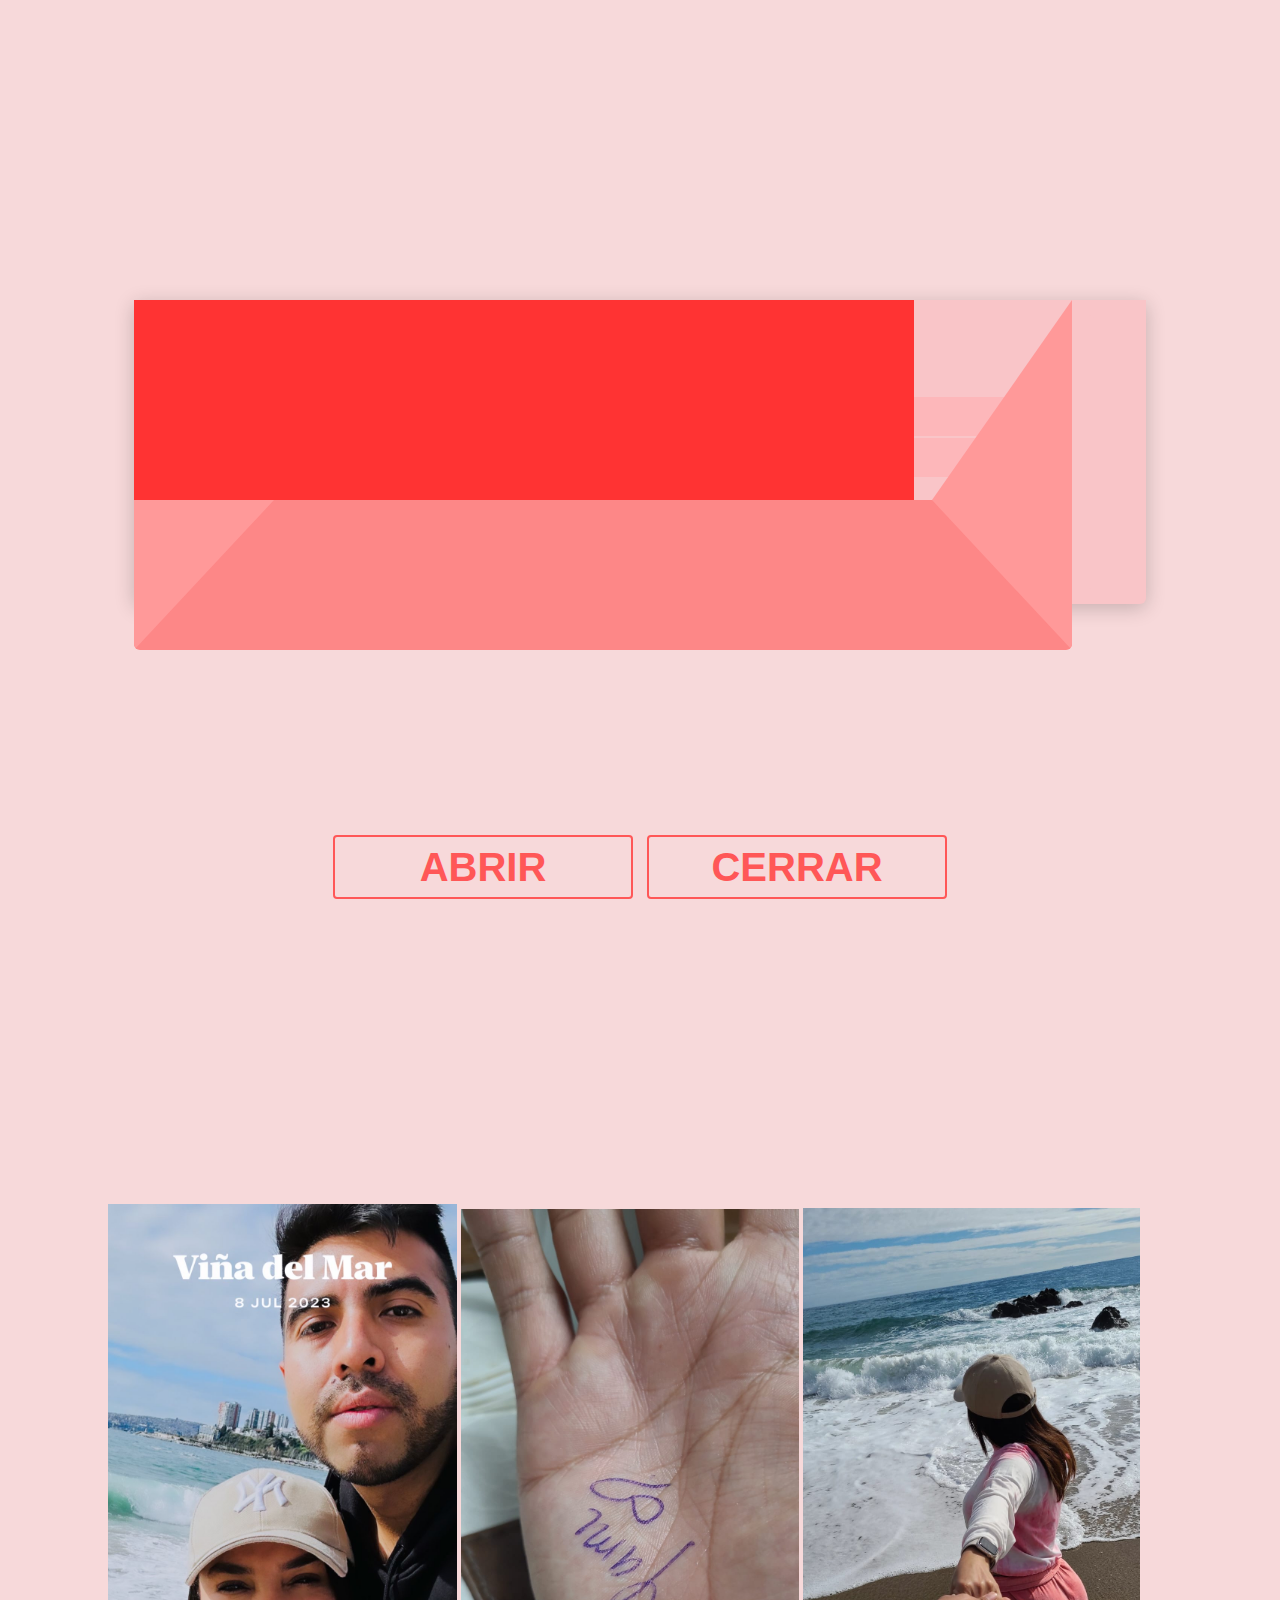
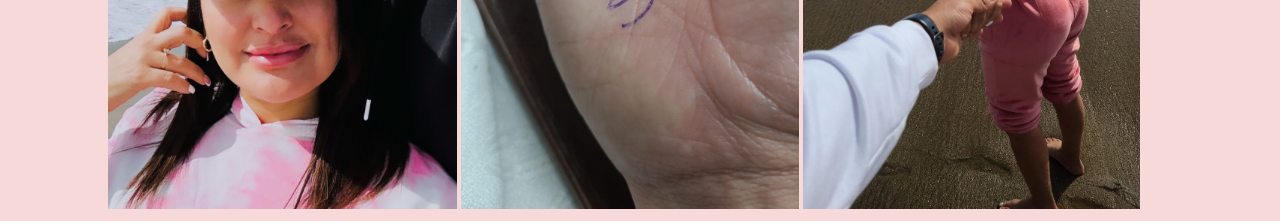
<file: index.html>
<!DOCTYPE html>
<html lang="en" >
<head>
  <meta charset="UTF-8">
  <title>heart letter by alexx_deev</title>
  <link rel="stylesheet" href="./style.css">

</head>
<body>
<div class="envlope-wrapper">
    <div id="envelope" class="close">
        <div class="front flap"></div>
        <div class="front pocket"></div>
        <div class="letter">
            <div class="words line1">Bebe</div>
            <div class="words line2">Quiero decirte lo mucho que te quiero </div>
            <div class="words line3">y espero tomar tu mano por mucho tiempo mas</div>
            <div class="words line4">le mando un besito y abrazo mi yami❤</div>
        </div>
        <div class="hearts">
            <div class="heart a1"></div>
            <div class="heart a2"></div>
            <div class="heart a3"></div>
        </div>
    </div>
</div>
<div class="reset">
    <button id="open">Abrir</button>
    <button id="reset">Cerrar</button>
</div>
<div class="imagenes">
    <img src="imge/yami.jpg" class="img1" alt="">
    <img src="imge/mano.jpg" class="img2">
    <img src="imge/playa.jpg"  class="img3">
</div>
<!-- 

Inspired by:

    *Ig alexx_deev
    * Instagram: https://www.instagram.com/alexx_deev?igsh=a3IyMnY0ZjdnZjJ0 
    * https://www.instagram.com/alexx_deev?igsh=a3IyMnY0ZjdnZjJ0   

-->
<!-- partial -->
  <script src='https://cdnjs.cloudflare.com/ajax/libs/jquery/3.5.1/jquery.min.js'></script><script  src="./script.js"></script>

</body>
</html>
</file>
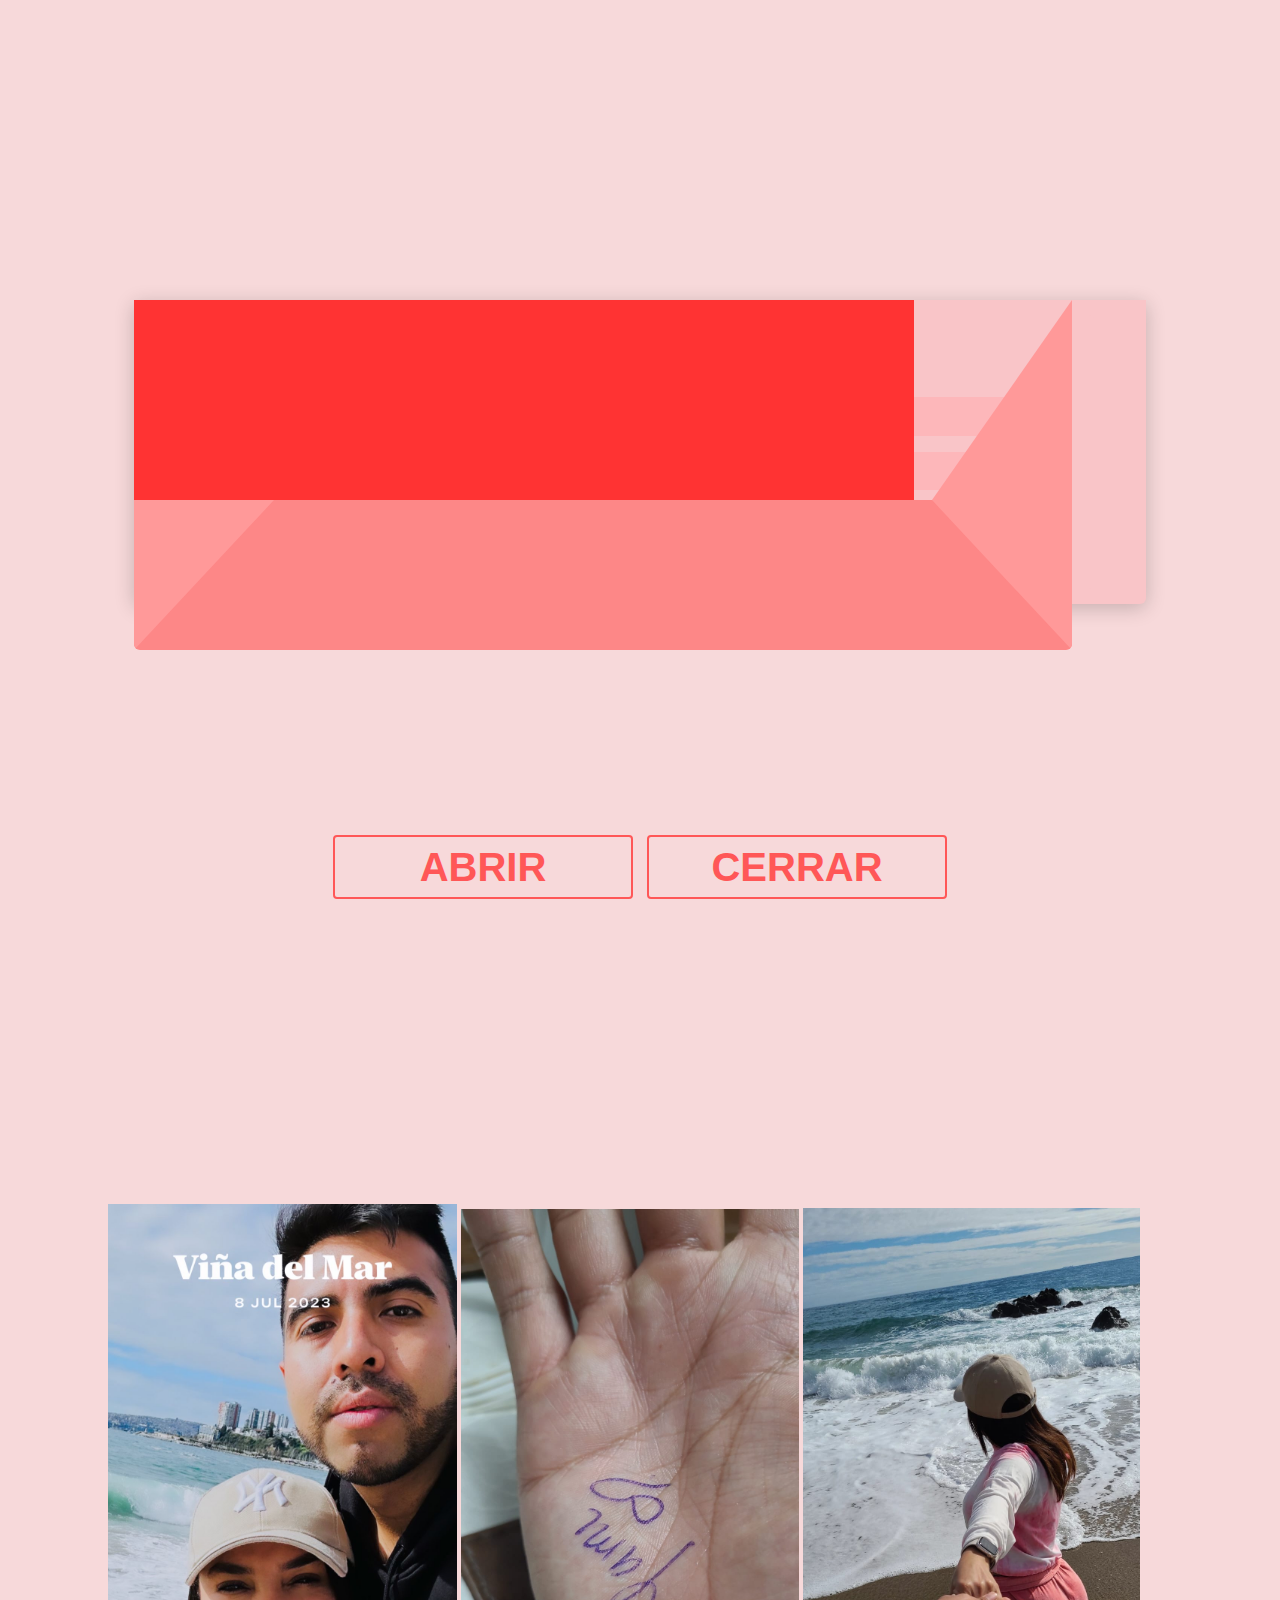
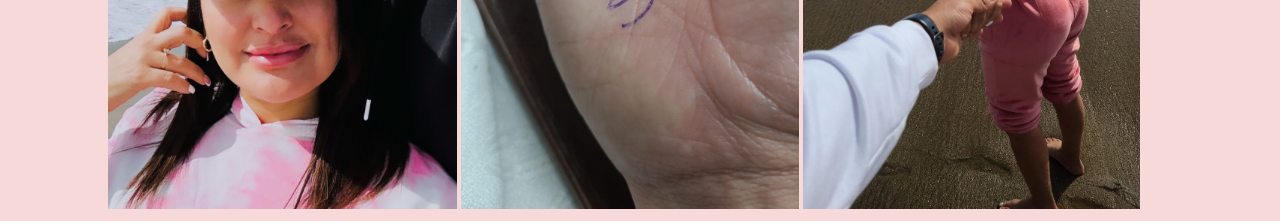
<file: heart_letter/index.html>
<!DOCTYPE html>
<html lang="en" >
<head>
  <meta charset="UTF-8">
  <title>heart letter by alexx_deev</title>
  <link rel="stylesheet" href="./style.css">

</head>
<body>
<div class="envlope-wrapper">
    <div id="envelope" class="close">
        <div class="front flap"></div>
        <div class="front pocket"></div>
        <div class="letter">
            <div class="words line1">Bebe</div>
            <div class="words line2">Quiero decirte lo mucho que te quiero y</div>
            <div class="words line3">espero tomar tu mano por mucho tiempo mas</div>
            <div class="words line4">..   le mando un besito y abrazo mi yami❤</div>
        </div>
        <div class="hearts">
            <div class="heart a1"></div>
            <div class="heart a2"></div>
            <div class="heart a3"></div>
        </div>
    </div>
</div>
<div class="reset">
    <button id="open">Abrir</button>
    <button id="reset">Cerrar</button>
</div>
<div class="imagenes">
    <img src="imge/yami.jpg" class="img1" alt="">
    <img src="imge/mano.jpg" class="img2">
    <img src="imge/playa.jpg"  class="img3">
</div>
<!-- 

Inspired by:

    *Ig alexx_deev
    * Instagram: https://www.instagram.com/alexx_deev?igsh=a3IyMnY0ZjdnZjJ0 
    * https://www.instagram.com/alexx_deev?igsh=a3IyMnY0ZjdnZjJ0   

-->
<!-- partial -->
  <script src='https://cdnjs.cloudflare.com/ajax/libs/jquery/3.5.1/jquery.min.js'></script><script  src="./script.js"></script>

</body>
</html>
</file>
<file: style.css>
#envelope {
  margin: 150px;
  position: relative;
  width: 80%;
  height: 80%;
  border-bottom-left-radius: 6px;
  border-bottom-right-radius: 6px;
  margin-left: auto;
  margin-right: auto;
  top: 150px;
  background-color: #f9c5c8;
  box-shadow: 0 4px 20px rgba(0, 0, 0, 0.2);
}

.front {
  position: absolute;
  width: 0;
  height: 0;
  z-index: 3;
}

.flap {
  
  border-left: 380px solid transparent;
  border-right: 400px solid transparent;
 
  border-left: 140px solid #ff3333;
  border-right: 640px solid #ff3333;
 
  /* a little smaller */
  border-top: 200px solid #ff3333;
  /* a little larger */
  transform-origin: top;
  pointer-events: none;
  
}

.pocket {
  border-left: 140px solid #ff9999;
  border-right: 140px solid #ff9999;
  border-bottom: 150px solid #fd8787;
  border-top: 200px solid transparent;
    border-bottom-left-radius: 6px;
  border-bottom-right-radius: 6px;
  width: 65%;
  
 
}

.letter {
  position: relative;
  background-color: #f9c5c8;
  width: 90%;
  margin-left: auto;
  margin-right: auto;
  height: 90%;
  top: 5%;
  border-radius: 6px;
  box-shadow: 0 2px 26px rgba(0, 0, 0, 0);
}

.letter:after {
  content: "";
  position: absolute;
  top: 0;
  bottom: 0;
  left: 0;
  right: 0;
  }

.words {
  position: absolute;
  left: 10%;
  width: 80%;
  height: 14%;
  background-color: #fdb7ba;
  font-size: 30px;
}

.words.line1 {
  top: 15%;
  width: 20%;
  height: 7%;
}

.words.line2 {
  top: 30%;
}

.words.line3 {
  top: 45%;
}

.words.line4 {
  top: 68%;
}

.open .flap {
  transform: rotateX(180deg);
  transition: transform 0.4s ease, z-index 0.6s;
  z-index: 1;
}

.close .flap {
  transform: rotateX(0deg);
  transition: transform 0.4s 0.6s ease, z-index 1s;
  z-index: 5;
}

.close .letter {
  transform: translateY(0px);
  transition: transform 0.4s ease, z-index 1s;
  z-index: 1;
}

.open .letter {
  transform: translateY(-60px);
  transition: transform 0.4s 0.6s ease, z-index 0.6s;
  z-index: 2;
}

.hearts {
  position: absolute;
  top: 90px;
  left: 0;
  right: 0;
  z-index: 2;
}

.heart {
  position: absolute;
  bottom: 0;
  right: 10%;
  pointer-events: none;
}

.heart:before,
.heart:after {
  position: absolute;
  content: "";
  left: 50px;
  top: 0;
  width: 50px;
  height: 80px;
  background: #D00000;
  border-radius: 50px 50px 0 0;
  transform: rotate(-45deg);
  transform-origin: 0 100%;
  pointer-events: none;
}

.heart:after {
  left: 0;
  transform: rotate(45deg);
  transform-origin: 100% 100%;
}

.close .heart {
  opacity: 0;
  -webkit-animation: none;
          animation: none;
}

.a1 {
  left: 20%;
  transform: scale(0.6);
  opacity: 1;
  -webkit-animation: slideUp 4s linear 1, sideSway 2s ease-in-out 4 alternate;
  -moz-animation: slideUp 4s linear 1, sideSway 2s ease-in-out 4 alternate;
  -webkit-animation-fill-mode: forwards;
          animation-fill-mode: forwards;
  -webkit-animation-delay: 0.7s;
          animation-delay: 0.7s;
}

.a2 {
  left: 55%;
  transform: scale(1);
  opacity: 1;
  -webkit-animation: slideUp 5s linear 1, sideSway 4s ease-in-out 2 alternate;
  -moz-animation: slideUp 5s linear 1, sideSway 4s ease-in-out 2 alternate;
  -webkit-animation-fill-mode: forwards;
          animation-fill-mode: forwards;
  -webkit-animation-delay: 0.7s;
          animation-delay: 0.7s;
}

.a3 {
  left: 10%;
  transform: scale(0.8);
  opacity: 1;
  -webkit-animation: slideUp 7s linear 1, sideSway 2s ease-in-out 6 alternate;
  -moz-animation: slideUp 7s linear 1, sideSway 2s ease-in-out 6 alternate;
  -webkit-animation-fill-mode: forwards;
          animation-fill-mode: forwards;
  -webkit-animation-delay: 0.7s;
          animation-delay: 0.7s;
}

@-webkit-keyframes slideUp {
  0% {
    top: 0;
  }
  100% {
    top: -600px;
  }
}
@keyframes slideUp {
  0% {
    top: 0;
  }
  100% {
    top: -600px;
  }
}
@-webkit-keyframes sideSway {
  0% {
    margin-left: 0px;
  }
  100% {
    margin-left: 50px;
  }
}
@keyframes sideSway {
  0% {
    margin-left: 0px;
  }
  100% {
    margin-left: 50px;
  }
}
body {
  background-color: #f7d9da;
}

.envlope-wrapper {
  height: 380px;
}

.reset {
  text-align: center;
  margin: 300px;
}

.reset button {
  font-weight: 800;
  font-style: normal;
  transition: all 0.1s linear;
  -webkit-appearance: none;
  background-color: transparent;
  border: solid 2px #ff5757;
  border-radius: 4px;
  color: #ff5757;
  display: inline-block;
  font-size: 40px;
  text-transform: uppercase;
  margin: 5px;
  padding: 10px;
  line-height: 1em;
  text-decoration: none;
  min-width: 300px;
  cursor: pointer;
 
}

.reset button:hover {
  background-color: #fc9d9d;
  color: #a10000;
}

.imagenes{
 margin-left: 100px; 
}
.img1 {
  width: 30%;
}
.img2 {
  width: 29%;
}
.img3{
  width: 29%;
}
</file>
<file: heart_letter/style.css>
#envelope {
  margin: 150px;
  position: relative;
  width: 80%;
  height: 80%;
  border-bottom-left-radius: 6px;
  border-bottom-right-radius: 6px;
  margin-left: auto;
  margin-right: auto;
  top: 150px;
  background-color: #f9c5c8;
  box-shadow: 0 4px 20px rgba(0, 0, 0, 0.2);
}

.front {
  position: absolute;
  width: 0;
  height: 0;
  z-index: 3;
}

.flap {
  
  border-left: 380px solid transparent;
  border-right: 400px solid transparent;
 
  border-left: 140px solid #ff3333;
  border-right: 640px solid #ff3333;
 
  /* a little smaller */
  border-top: 200px solid #ff3333;
  /* a little larger */
  transform-origin: top;
  pointer-events: none;
  
}

.pocket {
  border-left: 140px solid #ff9999;
  border-right: 140px solid #ff9999;
  border-bottom: 150px solid #fd8787;
  border-top: 200px solid transparent;
    border-bottom-left-radius: 6px;
  border-bottom-right-radius: 6px;
  width: 65%;
  
 
}

.letter {
  position: relative;
  background-color: #f9c5c8;
  width: 90%;
  margin-left: auto;
  margin-right: auto;
  height: 90%;
  top: 5%;
  border-radius: 6px;
  box-shadow: 0 2px 26px rgba(0, 0, 0, 0);
}

.letter:after {
  content: "";
  position: absolute;
  top: 0;
  bottom: 0;
  left: 0;
  right: 0;
  }

.words {
  position: absolute;
  left: 10%;
  width: 80%;
  height: 14%;
  background-color: #fdb7ba;
  font-size: 30px;
}

.words.line1 {
  top: 15%;
  width: 20%;
  height: 7%;
}

.words.line2 {
  top: 30%;
}

.words.line3 {
  top: 50%;
}

.words.line4 {
  top: 70%;
}

.open .flap {
  transform: rotateX(180deg);
  transition: transform 0.4s ease, z-index 0.6s;
  z-index: 1;
}

.close .flap {
  transform: rotateX(0deg);
  transition: transform 0.4s 0.6s ease, z-index 1s;
  z-index: 5;
}

.close .letter {
  transform: translateY(0px);
  transition: transform 0.4s ease, z-index 1s;
  z-index: 1;
}

.open .letter {
  transform: translateY(-60px);
  transition: transform 0.4s 0.6s ease, z-index 0.6s;
  z-index: 2;
}

.hearts {
  position: absolute;
  top: 90px;
  left: 0;
  right: 0;
  z-index: 2;
}

.heart {
  position: absolute;
  bottom: 0;
  right: 10%;
  pointer-events: none;
}

.heart:before,
.heart:after {
  position: absolute;
  content: "";
  left: 50px;
  top: 0;
  width: 50px;
  height: 80px;
  background: #D00000;
  border-radius: 50px 50px 0 0;
  transform: rotate(-45deg);
  transform-origin: 0 100%;
  pointer-events: none;
}

.heart:after {
  left: 0;
  transform: rotate(45deg);
  transform-origin: 100% 100%;
}

.close .heart {
  opacity: 0;
  -webkit-animation: none;
          animation: none;
}

.a1 {
  left: 20%;
  transform: scale(0.6);
  opacity: 1;
  -webkit-animation: slideUp 4s linear 1, sideSway 2s ease-in-out 4 alternate;
  -moz-animation: slideUp 4s linear 1, sideSway 2s ease-in-out 4 alternate;
  -webkit-animation-fill-mode: forwards;
          animation-fill-mode: forwards;
  -webkit-animation-delay: 0.7s;
          animation-delay: 0.7s;
}

.a2 {
  left: 55%;
  transform: scale(1);
  opacity: 1;
  -webkit-animation: slideUp 5s linear 1, sideSway 4s ease-in-out 2 alternate;
  -moz-animation: slideUp 5s linear 1, sideSway 4s ease-in-out 2 alternate;
  -webkit-animation-fill-mode: forwards;
          animation-fill-mode: forwards;
  -webkit-animation-delay: 0.7s;
          animation-delay: 0.7s;
}

.a3 {
  left: 10%;
  transform: scale(0.8);
  opacity: 1;
  -webkit-animation: slideUp 7s linear 1, sideSway 2s ease-in-out 6 alternate;
  -moz-animation: slideUp 7s linear 1, sideSway 2s ease-in-out 6 alternate;
  -webkit-animation-fill-mode: forwards;
          animation-fill-mode: forwards;
  -webkit-animation-delay: 0.7s;
          animation-delay: 0.7s;
}

@-webkit-keyframes slideUp {
  0% {
    top: 0;
  }
  100% {
    top: -600px;
  }
}
@keyframes slideUp {
  0% {
    top: 0;
  }
  100% {
    top: -600px;
  }
}
@-webkit-keyframes sideSway {
  0% {
    margin-left: 0px;
  }
  100% {
    margin-left: 50px;
  }
}
@keyframes sideSway {
  0% {
    margin-left: 0px;
  }
  100% {
    margin-left: 50px;
  }
}
body {
  background-color: #f7d9da;
}

.envlope-wrapper {
  height: 380px;
}

.reset {
  text-align: center;
  margin: 300px;
}

.reset button {
  font-weight: 800;
  font-style: normal;
  transition: all 0.1s linear;
  -webkit-appearance: none;
  background-color: transparent;
  border: solid 2px #ff5757;
  border-radius: 4px;
  color: #ff5757;
  display: inline-block;
  font-size: 40px;
  text-transform: uppercase;
  margin: 5px;
  padding: 10px;
  line-height: 1em;
  text-decoration: none;
  min-width: 300px;
  cursor: pointer;
 
}

.reset button:hover {
  background-color: #fc9d9d;
  color: #a10000;
}

.imagenes{
 margin-left: 100px; 
}
.img1 {
  width: 30%;
}
.img2 {
  width: 29%;
}
.img3{
  width: 29%;
}
</file>
